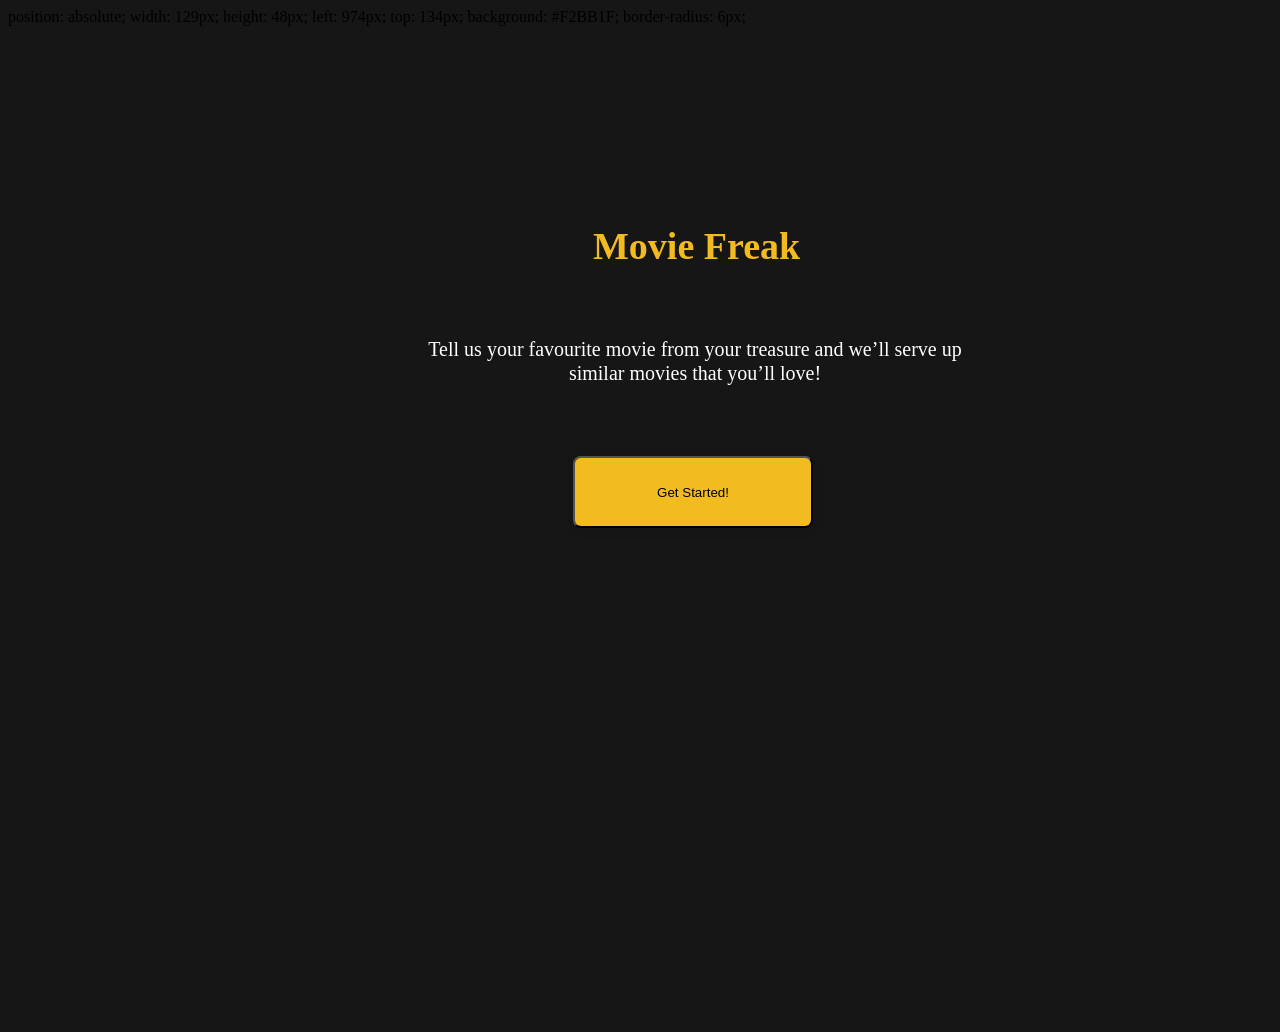
<file: templates/index.html>
<!DOCTYPE html>
<html lang="en">
<head>
    <meta charset="UTF-8">
    <meta http-equiv="X-UA-Compatible" content="IE=edge">
    <meta name="viewport" content="width=device-width, initial-scale=1.0">
    <title>Reccomendation model</title>
   <style>
       .main{
    position: absolute;
width: 346px;
height: 46px;
left: 585px;

top: 190px;

font-family: 'Montserrat';
font-style: normal;
font-weight: 700;
font-size: 38px;
line-height: 46px;

color: #F2BB1F;

}



.slogan{
    position: absolute;
    width: 574px;
    height: 48px;
    left: 400px;
    top: 302px;
    
    font-family: 'Inter';
    font-style: normal;
    font-weight: 400;
    font-size: 20px;
    line-height: 24px;
    text-align: center;
    
    color: #FFFFFF;
    
}
.start{
    position: absolute;
width: 240px;
height: 72px;
left: 565px;
top: 448px;

background: #F2BB1F;
box-shadow: 0px 2px 6px 2px #161616;
border-radius: 8px;

}
   </style>
</head>
<body style="background: #161616;position: absolute;
width: 1440px;
height: 1024px;
left: 0px;
top: 0px;">
    <h1 class="main"> Movie Freak</h1>position: absolute;
width: 129px;
height: 48px;
left: 974px;
top: 134px;

background: #F2BB1F;
border-radius: 6px;

<h4 class="slogan">Tell us your favourite movie from your treasure
    and we’ll serve up similar movies that you’ll love!</h4>
    <form action="/started" method="post"><a href="reccomend.html"><button class="start" type="button">Get Started!</button></a></form>

    
    
    
</body>
</html>
</file>
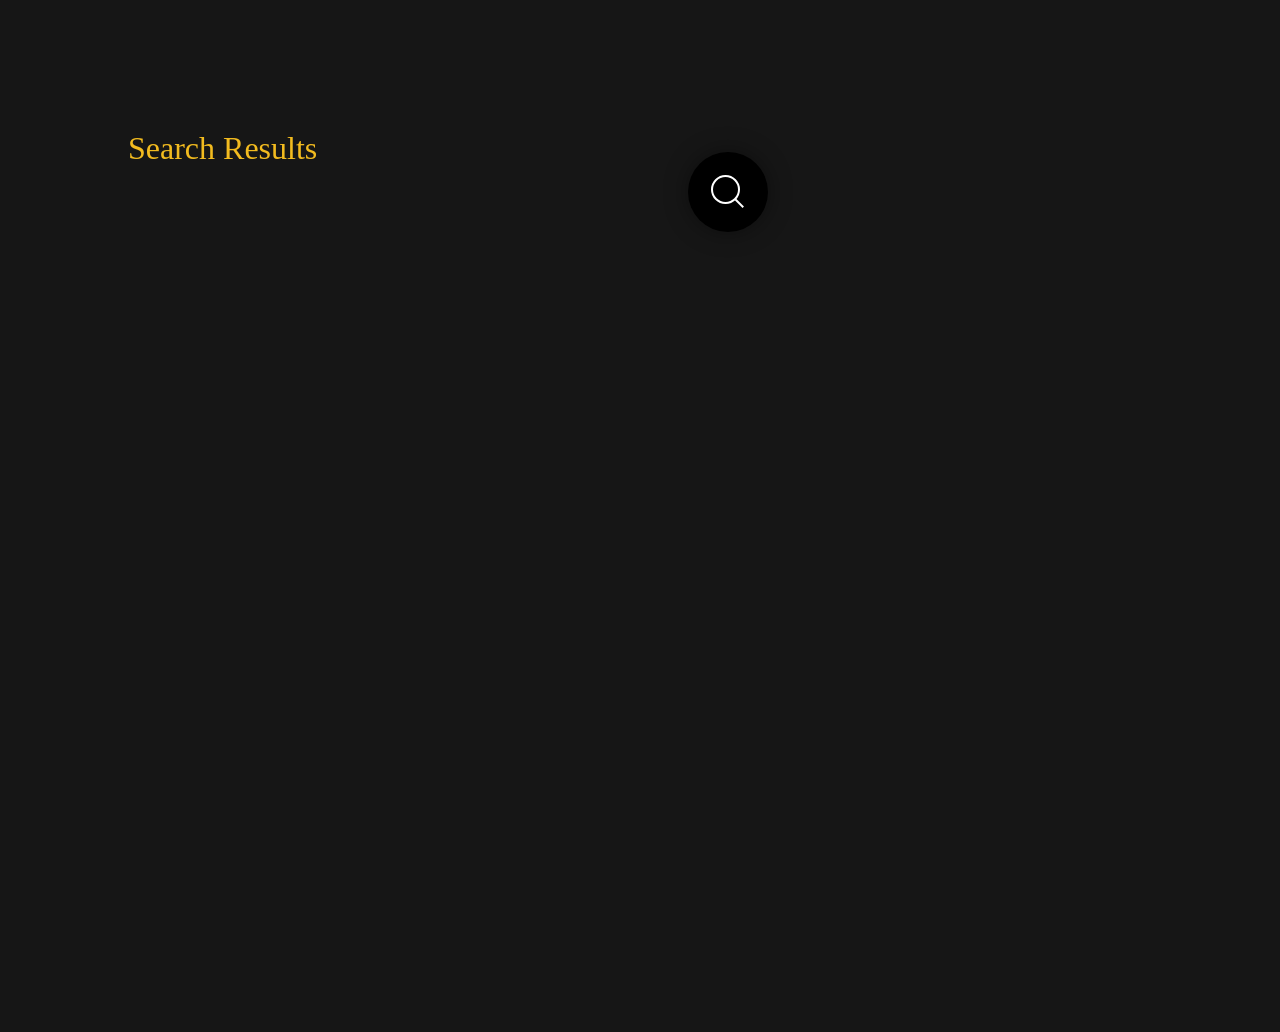
<file: templates/reccomend.html>
<!DOCTYPE html>
<html lang="en">

<head>
	<meta charset="UTF-8">
	<meta http-equiv="X-UA-Compatible" content="IE=edge">
	<meta name="viewport" content="width=device-width, initial-scale=1.0">
	<script src="http://ajax.googleapis.com/ajax/libs/jquery/1.9.1/jquery.min.js"></script>
	<title>Document</title>
	<style>
		.container {
			position: absolute;
			margin: auto;
			top: -73vh;
			left: 0;
			right: 0;
			bottom: 0;
			width: 300px;
			height: 50px;
		}
       


	#title {
		        list-style: none;
				position: absolute;
				width: 466px;
				height: 34px;
				left: 136px;
				top: 300px;
                color: white;
				font-family: 'Inter';
				font-style: normal;
				font-weight: 400;
				font-size: 28px;
				line-height: 34px;
				margin-bottom: 40px;


		}

		



		

		

		.container .search {
			position: absolute;
			margin: auto;
			top: 0;
			right: 0;
			bottom: 0;
			left: 0;
			width: 80px;
			height: 80px;
			background: black;
			border-radius: 50%;
			transition: all 1s;
			z-index: 4;
			box-shadow: 0 0 25px 0 rgba(0, 0, 0, 0.4);
		}

		.button-container .search:hover {
			cursor: pointer;
		}

		.container .search::before {
			content: '';
			position: absolute;
			margin: auto;
			top: 22px;
			right: 0;
			bottom: 0;
			left: 22px;
			width: 12px;
			height: 2px;
			background: white;
			transform: rotate(45deg);
			transition: all 0.5s;
		}

		.container::after {
			content: '';
			position: absolute;
			margin: auto;
			top: -5px;
			right: 0;
			bottom: 0;
			left: -5px;
			width: 25px;
			height: 25px;
			border-radius: 50%;
			border: 2px solid white;
			transition: all 0.5s;
		}
		.search::after {
			content: '';
			position: absolute;
			margin: auto;
			top: -5px;
			right: 0;
			bottom: 0;
			left: -5px;
			width: 25px;
			height: 25px;
			border-radius: 50%;
			border: 2px solid white;
			transition: all 0.5s;
		}
		.container input {
			font-family: 'Nunito', sans-serif;
			position: absolute;
			margin: auto;
			top: 0;
			right: 0;
			bottom: 0;
			left: 0;
			width: 50px;
			height: 50px;
			outline: none;
			border: none;
			background: white;
			color: black;
			/* text-shadow: 0 0 10px white; */
			padding: 0 80px 0 20px;
			border-radius: 30px;
			box-shadow: white, 0 20px 25px 0 rgba(0, 0, 0, 0.2);
			transition: all 1s;
			opacity: 0;
			z-index: 5;
			font-weight: bolder;
			letter-spacing: 0.1em;
		}

		.container input:hover {
			cursor: pointer;
		}

		.container input:focus {
			width: 300px;
			opacity: 1;
			cursor: text;
		}

		.container input:focus~.search {
			right: -500px;
			background: #F2BB1F;
			z-index: 6;
		}

		.container input:focus~.search::before {
			top: 0;
			left: 0;
			width: 25px;
		}

		.container input:focus~.search::after {
			top: 0;
			left: 0;
			width: 20px;
			height: 2px;
			border: none;
			background: white;
			border-radius: 0%;
			transform: rotate(-45deg);
		}

		.container input::placeholder {
			color: #F2BB1F;
			opacity: 0.5;
			font-weight: bolder;
		}

		.final {
			position: absolute;
			width: 244px;
			height: 39px;
			left: 120px;
			top: 100px;

			font-family: 'Inter';
			font-style: normal;
			font-weight: 500;
			font-size: 32px;
			line-height: 39px;
			/* identical to box height */


			color: #F2BB1F;


		}

		.yes {
			position: absolute;
			width: 48px;
			height: 48px;
			left: 945px;
			top: 128px;

			background: #F2BB1F;
			box-shadow: 0px 2px 6px 2px rgba(0, 0, 0, 0.3);
		}

		
	</style>
</head>

<body style="background: #161616;position: absolute;
width: 1440px;
height: 1024px;
left: 0px;
top: 0px;">
	<form name="movie">
		<div class="container">
			<input type="text" placeholder="Search..." id="search_box">

			<div class="search"></div>
		</div>

	</form>

	
	<div 
	id="title">
	</div>
	

	<h1 class="final">Search Results</h1>
</body>
<script>
	$(document).ready(function () {
		function SendData() {
			var moviename = $('#search_box').val();
			var sendData = { movie: moviename }
			$.ajax({
				url: "http://localhost:5000/finalresult",
				type: "POST",
				data: JSON.stringify(sendData),
				dataType: 'json',
				contentType: "application/json; charset=utf-8",
				success: function (data) {
					var nHTML = '';
					var total_data = data;
					total_data.forEach(function (item) {
						nHTML += '<div style="color=white;background: #3D3D3D;padding:12px;margin:12px;width: 1211px;height: 54px;">' + item + '</div>';
						
					});
					document.getElementById("title").innerHTML = '<div style="margin-bottom:40px;">' + nHTML + '</div>'
				},
				error: function () {
					alert("failure");
				}
			});
		}

		$("#search_box").keypress(function (event) {
			if (event.which == 13) {
				event.preventDefault();
				SendData();
			}
		});
	});
</script>

</html>
</file>
